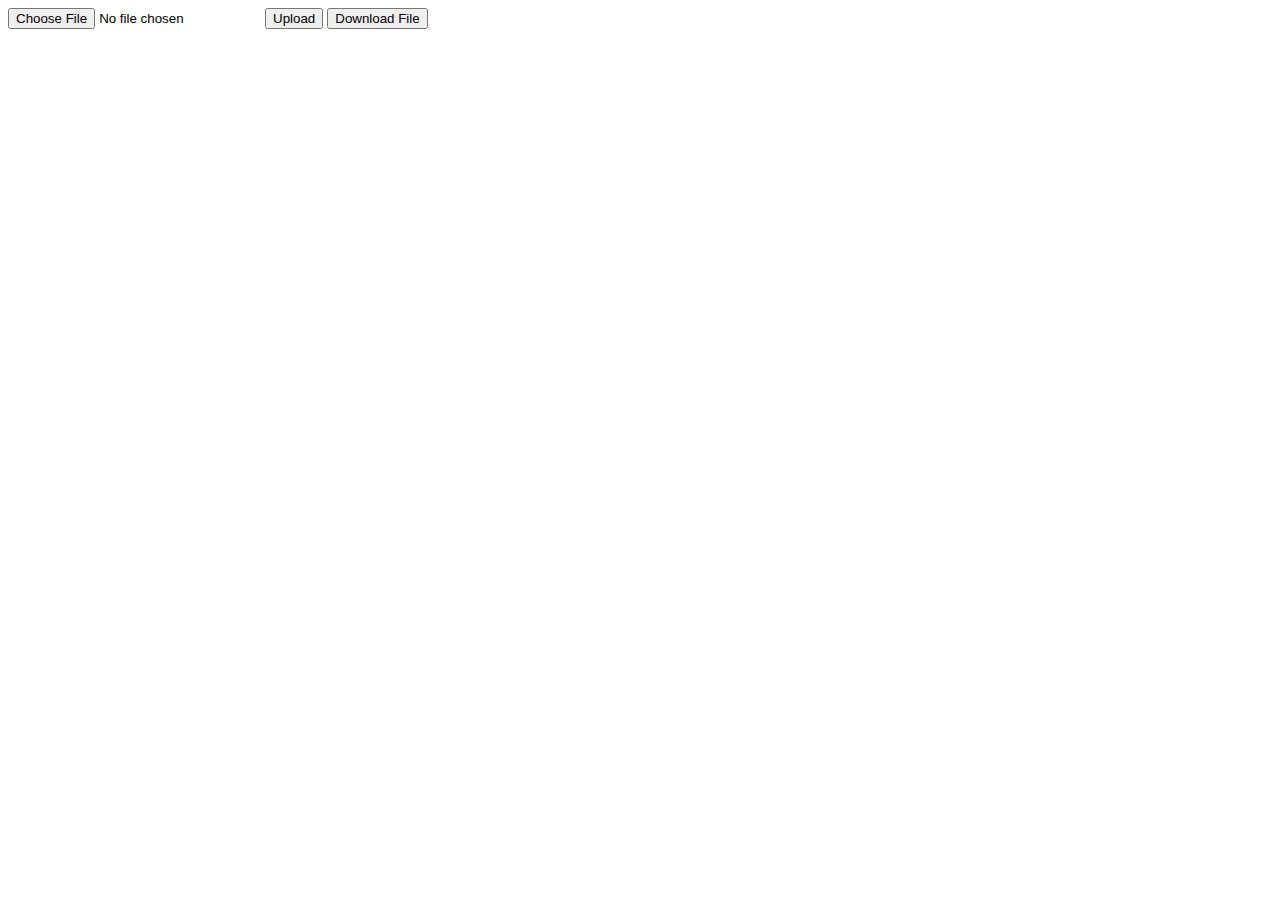
<file: PDF Upload Download/pdf_upload_download.html>
<!DOCTYPE html>
<html>

<head>
    <script src="scripts/pdfView.js"></script>
</head>

<body>
    <input type="file" id="myFile">
    <button onclick="uploadFile()">Upload</button>
    <button onclick="downloadFile()">Download File</button>
</body>

</html>
</file>
